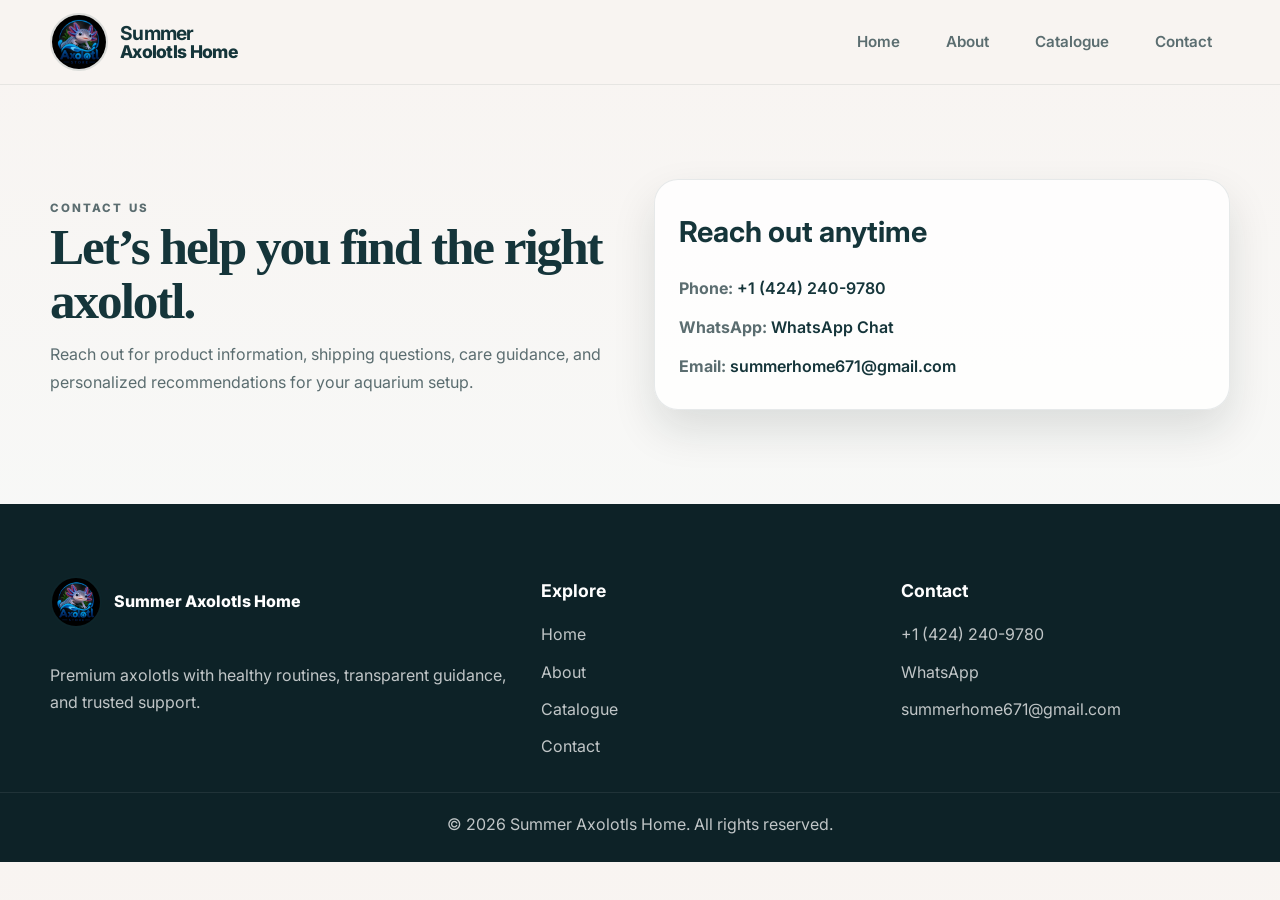
<file: home/contact.html>
<!DOCTYPE html>
<html lang="en">
  <head>
    <meta charset="UTF-8" />
    <meta name="viewport" content="width=device-width, initial-scale=1.0" />
    <title>Contact | Summer Axolotls Home</title>
    <meta name="description" content="Contact Summer Axolotls Home for product questions, care advice, and ordering support." />
    <link rel="icon" type="image/jpeg" href="../logo/WhatsApp%20Image%202026-10-26%20at%2015.49.10.jpeg" />
    <link rel="preconnect" href="https://fonts.googleapis.com" />
    <link rel="preconnect" href="https://fonts.gstatic.com" crossorigin />
    <link href="https://fonts.googleapis.com/css2?family=Inter:wght@400;500;600;700;800&family=Playfair+Display:wght@600;700;800&display=swap" rel="stylesheet" />
    <link rel="stylesheet" href="../css/about.css" />
  </head>
  <body>
    <header class="site-header" id="site-header">
      <div class="container nav-shell">
        <a href="index.html" class="brand" aria-label="Summer Axolotls Home home">
          <img src="../logo/WhatsApp%20Image%202026-10-26%20at%2015.49.10.jpeg" alt="Summer Axolotls Home logo" />
          <span class="brand-wordmark">
            <strong>Summer</strong>
            <span>Axolotls Home</span>
          </span>
        </a>

        <button class="nav-toggle" aria-expanded="false" aria-controls="site-nav" aria-label="Toggle navigation">
          <span></span>
          <span></span>
          <span></span>
        </button>

        <nav class="site-nav" id="site-nav" aria-label="Main navigation">
          <a href="index.html">Home</a>
          <a href="about.html">About</a>
          <a href="catalogue.html">Catalogue</a>
          <a href="contact.html">Contact</a>
        </nav>
      </div>
    </header>

    <main>
      <section class="section-spacing contact-only">
        <div class="container contact-layout">
          <div class="contact-copy">
            <p class="eyebrow eyebrow-dark">Contact us</p>
            <h2>Let’s help you find the right axolotl.</h2>
            <p>
              Reach out for product information, shipping questions, care guidance, and personalized recommendations for your aquarium setup.
            </p>
          </div>

          <div class="contact-card">
            <h3>Reach out anytime</h3>
            <ul class="contact-list">
              <li><strong>Phone:</strong> <a href="tel:+14242409780">+1 (424) 240-9780</a></li>
              <li><strong>WhatsApp:</strong> <a href="https://wa.me/14242409780" target="_blank" rel="noreferrer">WhatsApp Chat</a></li>
              <li><strong>Email:</strong> <a href="mailto:summerhome671@gmail.com">summerhome671@gmail.com</a></li>
            </ul>
          </div>
        </div>
      </section>
    </main>

    <footer class="site-footer" id="contact-footer">
      <div class="container footer-grid">
        <div class="footer-brand">
          <a href="index.html" class="brand brand-footer" aria-label="Summer Axolotls Home home">
            <img src="../logo/WhatsApp%20Image%202026-10-26%20at%2015.49.10.jpeg" alt="Summer Axolotls Home logo" />
            <span>Summer Axolotls Home</span>
          </a>
          <p>Premium axolotls with healthy routines, transparent guidance, and trusted support.</p>
        </div>

        <div class="footer-links">
          <h3>Explore</h3>
          <ul>
            <li><a href="index.html">Home</a></li>
            <li><a href="about.html">About</a></li>
            <li><a href="catalogue.html">Catalogue</a></li>
            <li><a href="contact.html">Contact</a></li>
          </ul>
        </div>

        <div class="footer-links">
          <h3>Contact</h3>
          <ul>
            <li><a href="tel:+14242409780">+1 (424) 240-9780</a></li>
            <li><a href="https://wa.me/14242409780" target="_blank" rel="noreferrer">WhatsApp</a></li>
            <li><a href="mailto:summerhome671@gmail.com">summerhome671@gmail.com</a></li>
          </ul>
        </div>
      </div>

      <div class="footer-bottom">
        <div class="container">
          <p>© <span id="year"></span> Summer Axolotls Home. All rights reserved.</p>
        </div>
      </div>
    </footer>

    <script src="../js/about.js"></script>
  </body>
</html>
</file>
<file: css/about.css>
:root {
  --bg: #f5f3ef;
  --surface: #ffffff;
  --surface-soft: #f4f9fa;
  --primary: #15353a;
  --primary-strong: #0d2125;
  --secondary: #8edfe5;
  --secondary-strong: #52bfd0;
  --accent: #efb15f;
  --text: #1d2c2e;
  --muted: #5b6d70;
  --line: rgba(21, 53, 58, 0.1);
  --shadow: 0 20px 44px rgba(15, 31, 34, 0.12);
  --success: #1f8f62;
}

* { box-sizing: border-box; }

html { scroll-behavior: smooth; }

body {
  margin: 0;
  background: linear-gradient(180deg, #f8f4f1 0%, #f7fbfb 100%);
  color: var(--text);
  font-family: "Inter", sans-serif;
  line-height: 1.7;
}

img { max-width: 100%; display: block; }

a { color: inherit; text-decoration: none; }

button, input, textarea { font: inherit; }

button { cursor: pointer; }

.container {
  width: min(1180px, calc(100% - 28px));
  margin: 0 auto;
}

.section-spacing {
  padding: 94px 0;
}

.eyebrow {
  display: inline-block;
  margin: 0 0 14px;
  font-size: 0.72rem;
  letter-spacing: 0.18em;
  text-transform: uppercase;
  font-weight: 800;
  color: rgba(255,255,255,0.82);
}

.eyebrow-dark {
  color: var(--secondary-strong);
}

.section-header {
  max-width: 760px;
  margin-bottom: 36px;
}

.section-header-center {
  margin-left: auto;
  margin-right: auto;
  text-align: center;
}

.section-header h2,
.contact-copy h2,
.intro-grid h2 {
  margin: 0;
  font-family: "Cormorant Garamond", serif;
  font-size: clamp(2.4rem, 4vw, 3.4rem);
  line-height: 1.05;
  letter-spacing: -0.04em;
  color: var(--primary);
}

.site-header {
  position: sticky;
  top: 0;
  z-index: 40;
  background: rgba(248,244,241,0.9);
  backdrop-filter: blur(10px);
  border-bottom: 1px solid rgba(21, 53, 58, 0.08);
}

.nav-shell {
  display: flex;
  align-items: center;
  justify-content: space-between;
  min-height: 84px;
  gap: 18px;
}

.brand {
  display: inline-flex;
  align-items: center;
  gap: 12px;
  flex: 1;
  color: var(--primary);
  font-weight: 800;
}

.brand img {
  width: 58px;
  height: 58px;
  border-radius: 50%;
  object-fit: cover;
  border: 2px solid rgba(21,53,58,0.12);
}

.brand-wordmark {
  display: flex;
  flex-direction: column;
  line-height: 1;
  font-size: 1.1rem;
  letter-spacing: -0.04em;
}

.brand-wordmark strong {
  font-size: 1.2rem;
}

.site-nav {
  display: flex;
  align-items: center;
  gap: 10px;
}

.site-nav a {
  display: inline-flex;
  min-height: 42px;
  padding: 0 18px;
  border-radius: 999px;
  font-size: 0.95rem;
  font-weight: 600;
  color: var(--muted);
  align-items: center;
  justify-content: center;
  transition: all 0.2s ease;
}

.site-nav a:hover,
.site-nav a:focus-visible {
  background: rgba(94, 200, 209, 0.1);
  color: var(--primary);
}

.nav-toggle {
  display: none;
  width: 52px;
  height: 44px;
  background: rgba(255,255,255,0.7);
  border: 1px solid var(--line);
  border-radius: 12px;
  align-items: center;
  justify-content: center;
  flex-direction: column;
  gap: 5px;
}

.nav-toggle span {
  display: block;
  width: 18px;
  height: 2px;
  background: var(--primary);
  border-radius: 999px;
}

.about-hero {
  background: linear-gradient(120deg, rgba(37, 23, 20, 0.9), rgba(84, 69, 61, 0.7)), url('https://images.unsplash.com/photo-1544551763-46a013bb70b5?auto=format&fit=crop&w=1800&q=80') center/cover no-repeat;
  min-height: 620px;
  display: flex;
  align-items: center;
}

.about-hero-inner {
  display: grid;
  grid-template-columns: 1.08fr 0.92fr;
  gap: 42px;
  align-items: center;
  padding: 72px 0;
}

.about-hero-copy {
  color: #fffaf6;
  max-width: 650px;
}

.about-hero-copy h1 {
  margin: 0;
  font-family: "Cormorant Garamond", serif;
  font-size: clamp(3.2rem, 6vw, 6rem);
  line-height: 0.9;
  letter-spacing: -0.06em;
  color: white;
}

.about-hero-copy p:last-child {
  margin-top: 18px;
  max-width: 560px;
  color: rgba(255,255,255,0.82);
  font-size: 1.08rem;
}

.hero-cta {
  display: flex;
  flex-wrap: wrap;
  gap: 14px;
  margin-top: 28px;
}

.button-primary,
.button-secondary {
  display: inline-flex;
  align-items: center;
  justify-content: center;
  min-height: 52px;
  padding: 0 24px;
  border-radius: 999px;
  font-weight: 700;
  transition: transform 0.2s ease, box-shadow 0.2s ease;
}

.button-primary {
  background: linear-gradient(135deg, #d29358, #ba7340);
  color: white;
  box-shadow: 0 18px 26px rgba(186, 115, 64, 0.22);
}

.button-secondary {
  background: rgba(255,255,255,0.1);
  color: white;
  border: 1px solid rgba(255,255,255,0.28);
}

.button-primary:hover,
.button-secondary:hover,
.button-primary:focus-visible,
.button-secondary:focus-visible {
  transform: translateY(-1px);
}

.about-hero-media {
  position: relative;
}

.about-hero-media img {
  width: 100%;
  height: 560px;
  border-radius: 30px;
  object-fit: cover;
  border: 1px solid rgba(255,255,255,0.2);
  box-shadow: 0 30px 70px rgba(20, 19, 18, 0.18);
}

.floating-card {
  position: absolute;
  right: 22px;
  bottom: 22px;
  max-width: 260px;
  display: grid;
  gap: 8px;
  padding: 18px 18px 16px;
  background: rgba(255,249,242,0.88);
  border: 1px solid rgba(46, 32, 29, 0.08);
  border-radius: 18px;
  box-shadow: 0 16px 30px rgba(46, 32, 29, 0.12);
}

.floating-card strong {
  color: var(--primary);
  font-size: 1rem;
}

.floating-card span {
  color: var(--muted);
  font-size: 0.9rem;
  line-height: 1.5;
}

.signature-strip {
  background: #efe1d3;
  border-top: 1px solid rgba(46, 32, 29, 0.06);
  border-bottom: 1px solid rgba(46, 32, 29, 0.06);
}

.strip-grid {
  display: grid;
  grid-template-columns: repeat(3, minmax(0, 1fr));
  gap: 18px;
  padding: 26px 0;
}

.strip-grid div {
  display: grid;
  gap: 6px;
  padding: 12px 18px;
}

.strip-grid strong {
  color: var(--primary);
  font-size: 1rem;
}

.strip-grid span {
  color: rgba(46, 32, 29, 0.76);
}

.story-section,
.values-section,
.process-section,
.testimonials-section,
.faq-section,
.cta-band {
  background: rgba(255,255,255,0.26);
}

.story-grid {
  display: grid;
  grid-template-columns: 1fr 1.04fr;
  gap: 32px;
  align-items: center;
}

.story-media img {
  width: 100%;
  height: 540px;
  object-fit: cover;
  border-radius: 28px;
  box-shadow: var(--shadow);
}

.story-copy {
  display: grid;
  gap: 18px;
}

.story-copy h2 {
  margin: 0;
  font-family: "Cormorant Garamond", serif;
  font-size: clamp(2.6rem, 4vw, 4rem);
  line-height: 0.96;
  letter-spacing: -0.05em;
  color: var(--primary);
}

.story-copy p {
  margin: 0;
  color: var(--muted);
}

.intro-grid {
  display: grid;
  grid-template-columns: 0.9fr 1.1fr;
  gap: 26px;
  align-items: start;
}

.intro-grid p,
.value-card p,
.contact-copy p,
.testimonial p,
.faq-answer p,
.process-card p,
.temperament-copy p,
.cta-shell p {
  margin: 0;
  color: var(--muted);
}

.about-values {
  background: rgba(142, 223, 229, 0.08);
}

.value-grid {
  display: grid;
  grid-template-columns: repeat(3, minmax(0, 1fr));
  gap: 24px;
}

.value-card {
  background: rgba(255,255,255,0.82);
  border: 1px solid var(--line);
  border-radius: 24px;
  padding: 28px 22px;
  box-shadow: 0 18px 35px rgba(18,61,66,0.05);
}

.value-icon {
  display: inline-flex;
  width: 52px;
  height: 52px;
  align-items: center;
  justify-content: center;
  border-radius: 14px;
  background: rgba(206, 156, 109, 0.12);
  color: var(--primary);
  font-weight: 800;
  margin-bottom: 18px;
}

.value-card h3 {
  margin: 0 0 10px;
  color: var(--primary);
  font-size: 1.35rem;
}

.temperament-grid {
  display: grid;
  grid-template-columns: 1fr 1fr;
  gap: 34px;
  align-items: center;
}

.temperament-copy {
  display: grid;
  gap: 18px;
}

.temperament-copy h2 {
  margin: 0;
  font-family: "Cormorant Garamond", serif;
  font-size: clamp(2.6rem, 4vw, 4rem);
  line-height: 0.96;
  letter-spacing: -0.05em;
  color: var(--primary);
}

.check-list {
  list-style: none;
  padding: 0;
  margin: 0;
  display: grid;
  gap: 12px;
}

.check-list li {
  position: relative;
  padding-left: 28px;
  color: var(--primary);
  font-weight: 600;
}

.check-list li::before {
  content: "✓";
  position: absolute;
  left: 0;
  top: 0;
  color: #7c9f63;
  font-weight: 800;
}

.temperament-media img {
  width: 100%;
  height: 520px;
  object-fit: cover;
  border-radius: 28px;
  box-shadow: var(--shadow);
}

.process-grid {
  display: grid;
  grid-template-columns: repeat(3, minmax(0, 1fr));
  gap: 22px;
}

.process-card {
  background: rgba(255,255,255,0.8);
  border: 1px solid var(--line);
  border-radius: 24px;
  padding: 28px 22px;
  box-shadow: 0 18px 36px rgba(23, 27, 29, 0.04);
}

.process-card span {
  display: inline-flex;
  width: 52px;
  height: 52px;
  align-items: center;
  justify-content: center;
  border-radius: 50%;
  background: rgba(206, 156, 109, 0.12);
  color: var(--primary);
  font-weight: 800;
  margin-bottom: 18px;
}

.process-card h3 {
  margin: 0 0 10px;
  color: var(--primary);
  font-size: 1.35rem;
}

.testimonials-section {
  background: rgba(255,255,255,0.5);
}

.testimonial-slider {
  display: grid;
  grid-template-columns: 52px 1fr 52px;
  align-items: center;
  gap: 18px;
}

.carousel-button {
  width: 52px;
  height: 52px;
  border-radius: 50%;
  border: 1px solid var(--line);
  background: var(--surface);
  color: var(--primary);
  font-size: 1.5rem;
  box-shadow: 0 10px 26px rgba(21,53,58,0.06);
}

.testimonial-track {
  position: relative;
  min-height: 270px;
}

.testimonial {
  position: absolute;
  inset: 0;
  display: none;
  flex-direction: column;
  gap: 18px;
  padding: 30px 32px;
  background: var(--surface);
  border-radius: 28px;
  border: 1px solid var(--line);
  box-shadow: var(--shadow);
}

.testimonial.active {
  display: flex;
}

.avatar {
  display: inline-flex;
  width: 60px;
  height: 60px;
  align-items: center;
  justify-content: center;
  border-radius: 50%;
  font-weight: 800;
  color: var(--primary);
  background: linear-gradient(135deg, rgba(142,223,229,0.55), rgba(255,255,255,0.8));
  border: 1px solid rgba(21,53,58,0.08);
}

.avatar-two {
  background: linear-gradient(135deg, rgba(239,177,95,0.45), rgba(255,255,255,0.8));
}

.avatar-three {
  background: linear-gradient(135deg, rgba(88,139,211,0.28), rgba(255,255,255,0.8));
}

.review-header {
  display: flex;
  align-items: center;
  justify-content: space-between;
  gap: 18px;
}

.review-header h3 {
  margin: 0;
  color: var(--primary);
  font-size: 1.25rem;
}

.review-header span {
  color: var(--muted);
  font-size: 0.88rem;
}

.stars {
  color: #f7b94b;
  letter-spacing: 0.14em;
  font-size: 1rem;
}

.faq-wrap {
  max-width: 980px;
}

.faq-list {
  display: grid;
  gap: 16px;
}

.faq-item {
  background: rgba(255,255,255,0.8);
  border: 1px solid var(--line);
  border-radius: 18px;
  overflow: hidden;
}

.faq-question {
  width: 100%;
  padding: 22px 24px;
  background: transparent;
  border: none;
  display: flex;
  align-items: center;
  justify-content: space-between;
  text-align: left;
  color: var(--primary);
  font-weight: 700;
  font-size: 1.04rem;
}

.faq-answer {
  max-height: 0;
  overflow: hidden;
  transition: max-height 0.25s ease;
}

.faq-answer p {
  padding: 0 24px 22px;
}

.faq-item.active .faq-icon {
  transform: rotate(45deg);
}

.faq-icon {
  font-size: 1.7rem;
  line-height: 1;
  transition: transform 0.2s ease;
}

.cta-shell {
  display: flex;
  align-items: center;
  justify-content: space-between;
  gap: 24px;
  background: linear-gradient(135deg, rgba(255,255,255,0.82), rgba(239,225,211,0.9));
  border: 1px solid var(--line);
  border-radius: 30px;
  padding: 30px 32px;
  box-shadow: var(--shadow);
}

.cta-shell h2 {
  margin: 0;
  font-family: "Cormorant Garamond", serif;
  font-size: clamp(2.3rem, 4vw, 3.4rem);
  line-height: 0.98;
  letter-spacing: -0.05em;
  color: var(--primary);
}

.cta-actions {
  display: flex;
  flex-wrap: wrap;
  gap: 12px;
}

.contact-layout {
  display: grid;
  grid-template-columns: 1fr 1fr;
  gap: 28px;
  align-items: center;
}

.contact-copy h2 {
  margin-bottom: 14px;
}

.contact-copy p {
  color: var(--muted);
}

.contact-card {
  background: rgba(255,255,255,0.8);
  border: 1px solid var(--line);
  border-radius: 24px;
  padding: 28px 24px;
  box-shadow: var(--shadow);
}

.contact-card h3 {
  margin: 0 0 18px;
  color: var(--primary);
  font-size: 1.8rem;
}

.contact-list {
  list-style: none;
  padding: 0;
  margin: 0;
  display: grid;
  gap: 12px;
  color: var(--muted);
}

.contact-list a {
  color: var(--primary);
  font-weight: 600;
}

.site-footer {
  background: #0d2227;
  padding: 72px 0 0;
  color: rgba(255,255,255,0.8);
}

.footer-grid {
  display: grid;
  grid-template-columns: 1.4fr 1fr 1fr;
  gap: 30px;
  padding-bottom: 32px;
}

.footer-brand p,
.footer-links a,
.footer-links li,
.footer-bottom p {
  color: rgba(255,255,255,0.74);
}

.footer-brand .brand {
  color: white;
  margin-bottom: 18px;
}

.footer-brand .brand img {
  width: 52px;
  height: 52px;
}

.footer-links h3 {
  margin: 0 0 16px;
  color: white;
  font-size: 1.1rem;
}

.footer-links ul {
  list-style: none;
  margin: 0;
  padding: 0;
  display: grid;
  gap: 10px;
}

.footer-bottom {
  border-top: 1px solid rgba(255,255,255,0.08);
  padding: 18px 0 24px;
}

.footer-bottom p {
  margin: 0;
  text-align: center;
}

@media (max-width: 980px) {
  .about-hero-inner,
  .story-grid,
  .temperament-grid,
  .intro-grid,
  .contact-layout,
  .value-grid,
  .process-grid,
  .footer-grid,
  .cta-shell {
    grid-template-columns: 1fr;
  }

  .about-hero {
    min-height: auto;
  }

  .about-hero-inner {
    padding: 52px 0;
  }

  .story-media img,
  .about-hero-media img,
  .temperament-media img {
    height: 420px;
  }

  .cta-shell {
    display: grid;
    text-align: center;
  }

  .cta-actions {
    justify-content: center;
  }
}

@media (max-width: 640px) {
  .nav-shell {
    min-height: 74px;
  }

  .site-nav {
    position: absolute;
    top: 100%;
    left: 14px;
    right: 14px;
    display: none;
    flex-direction: column;
    align-items: stretch;
    padding: 12px;
    background: rgba(255,255,255,0.96);
    border: 1px solid var(--line);
    border-radius: 18px;
    box-shadow: 0 18px 32px rgba(15, 31, 34, 0.08);
  }

  .site-nav.is-open {
    display: flex;
  }

  .nav-toggle {
    display: inline-flex;
  }

  .site-nav a {
    justify-content: flex-start;
    width: 100%;
    padding: 12px 14px;
  }

  .about-hero-copy h1 {
    font-size: 2.8rem;
  }

  .hero-cta,
  .cta-actions {
    flex-direction: column;
    align-items: stretch;
  }

  .button-primary,
  .button-secondary {
    width: 100%;
  }

  .floating-card {
    position: static;
    margin-top: 18px;
    max-width: none;
  }

  .testimonial-slider {
    grid-template-columns: 1fr;
  }

  .carousel-button {
    display: none;
  }

  .testimonial-track {
    min-height: 250px;
  }
}
    padding: 72px 0;
  }
}

@media (max-width: 760px) {
  .nav-shell {
    min-height: 74px;
  }

  .nav-toggle {
    display: inline-flex;
  }

  .site-nav {
    position: absolute;
    left: 14px;
    right: 14px;
    top: calc(100% + 8px);
    flex-direction: column;
    align-items: stretch;
    padding: 0 14px;
    max-height: 0;
    opacity: 0;
    overflow: hidden;
    pointer-events: none;
    background: rgba(255,255,255,0.92);
    border: 1px solid var(--line);
    border-radius: 18px;
    box-shadow: 0 20px 36px rgba(15,31,34,0.12);
    transition: all 0.25s ease;
  }

  .site-nav.is-open {
    max-height: 350px;
    padding: 14px;
    opacity: 1;
    pointer-events: auto;
  }

  .site-nav a {
    justify-content: flex-start;
    width: 100%;
    padding: 10px 12px;
    border-radius: 12px;
  }

  .about-hero-copy h1 {
    font-size: clamp(2.5rem, 12vw, 4rem);
  }

  .about-hero-media img {
    height: 360px;
  }

  .testimonial-slider {
    grid-template-columns: 1fr;
  }

  .carousel-button {
    display: none;
  }

  .faq-question {
    padding: 18px 18px;
  }

  .faq-answer p {
    padding: 0 18px 18px;
  }
}
</file>
